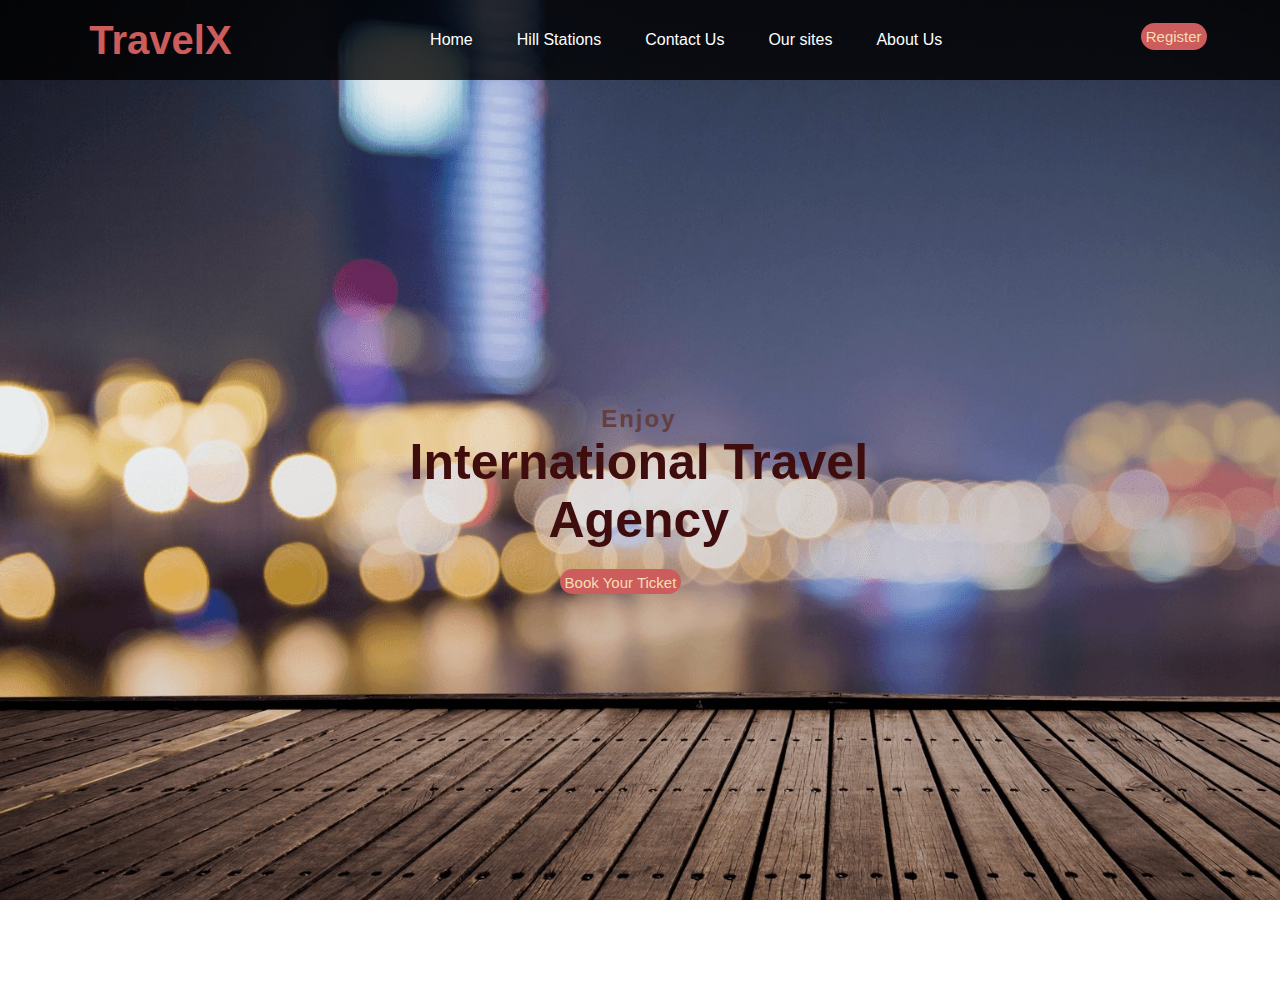
<file: webDev/class/classMaterial1/travelX/index.html>
<!DOCTYPE html>
<html lang="en">
<head>
    <meta charset="UTF-8">
    <meta name="viewport" content="width=device-width, initial-scale=1.0">
    <title>Document</title>
    <link rel="stylesheet" href="style.css">
</head>
<body>
    <div class="container">
        <nav class="navbar">
            <div class="name">
                TravelX
            </div>
            <div class="list">
               <a href="#">Home</a>
               <a href="#">Hill Stations</a>
               <a href="#">Contact Us</a>
               <a href="#">Our sites</a>
               <a href="#">About Us</a>
            </div>
            <div class="register">
                <a href="#">Register</a>
            </div>
        </nav>
        <div class="center">
            <div class="Enjoy"><h2>Enjoy</h2></div>
            <div class="int"><h1>International Travel</h1></div>
            <div class="int"><h1>Agency</h1></div>
            <div class="book"><a href="#">Book Your Ticket</a></div>
        </div>
    </div>
    <div class="space"></div>
</body>
</html>
</file>
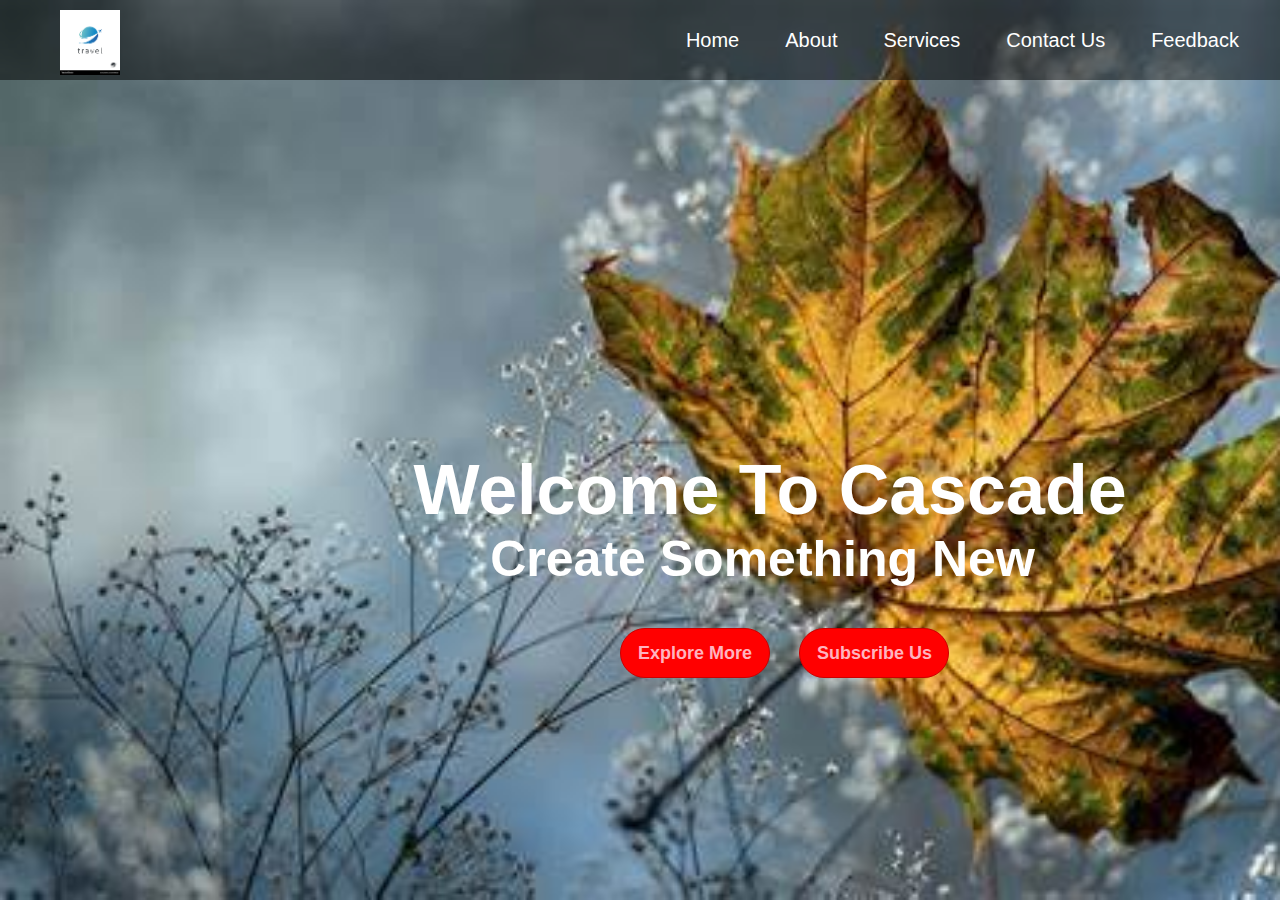
<file: webDev/class/classMaterial1/welTocas/index.html>
<!DOCTYPE html>
<html lang="en">
<head>
    <meta charset="UTF-8">
    <meta name="viewport" content="width=device-width, initial-scale=1.0">
    <title>Document</title>
    <link rel="stylesheet" href="style.css">
</head>
<body>
    <div class="container">
        <nav class="navbar">
            <img id="logo" src="logo.jpg" >
        
        <ul>
            <li><a class="Home" href="#">Home</a></li>
            <li><a href="#">About</a></li>
            <li><a href="#">Services</a></li>
            <li><a href="#">Contact Us</a></li>
            <li><a href="#">Feedback</a></li>
        </ul>
        </nav>
        <div class="center">
            <h1>Welcome To Cascade</h1>
            <h2>Create Something New</h2>
            <div class="buttons">
                <button>Explore More</button>
                <button class="btn">Subscribe Us</button>
            </div>

        </div>
    </div>
</body>
</html>
</file>
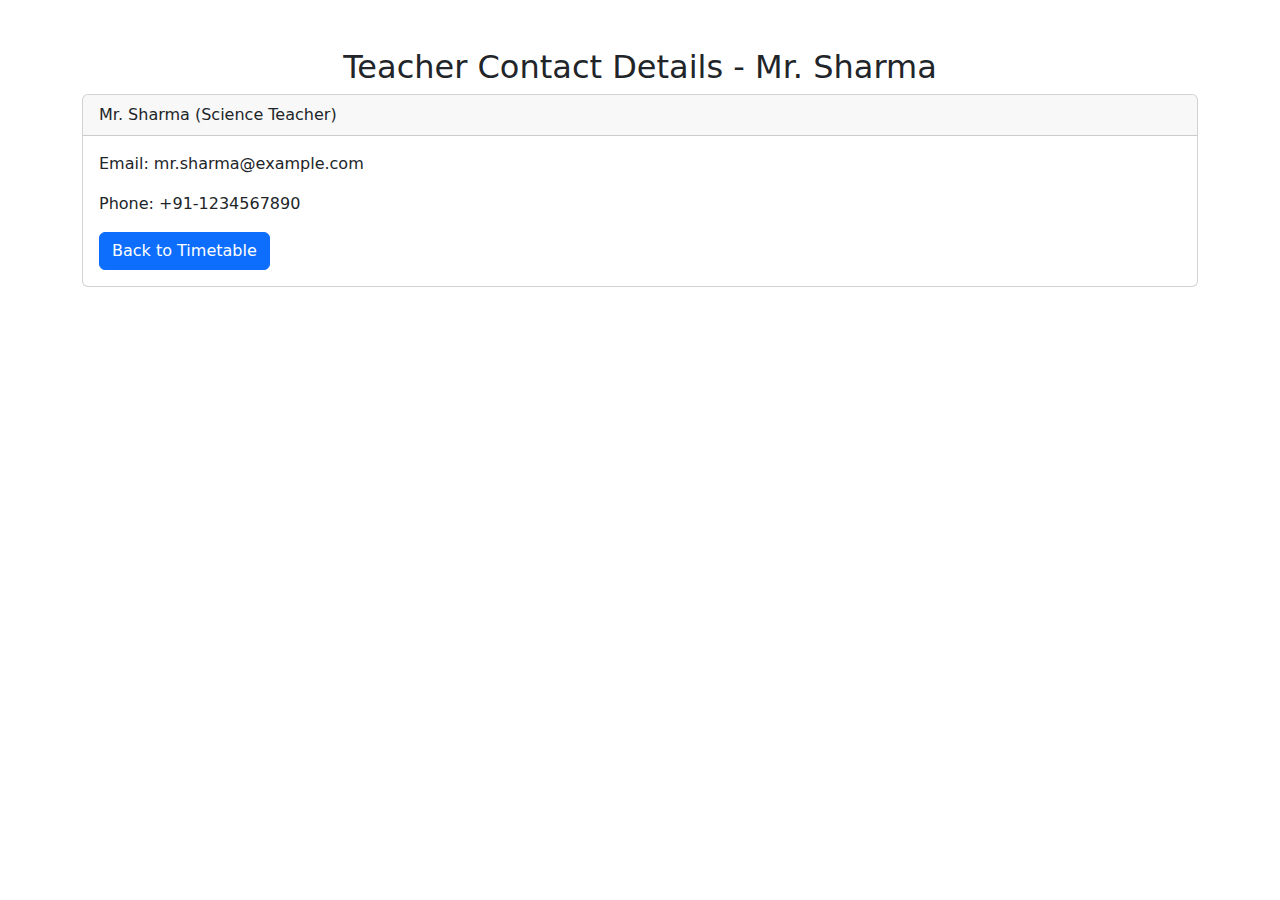
<file: webDev/class/1/vivek/mehta.html>
<!DOCTYPE html>
<html lang="en">
<head>
    <meta charset="UTF-8">
    <meta name="viewport" content="width=device-width, initial-scale=1.0">
    <title>Teacher Details - Mr. Sharma</title>
    <link href="https://cdn.jsdelivr.net/npm/bootstrap@5.3.0/dist/css/bootstrap.min.css" rel="stylesheet">
</head>
<body>
    <div class="container my-5">
        <h2 class="text-center">Teacher Contact Details - Mr. Sharma</h2>
        <div class="card">
            <div class="card-header">
                Mr. Sharma (Science Teacher)
            </div>
            <div class="card-body">
                <p>Email: mr.sharma@example.com</p>
                <p>Phone: +91-1234567890</p>
                <a href="index.html" class="btn btn-primary">Back to Timetable</a>
            </div>
        </div>
    </div>
</body>
</html>
</file>
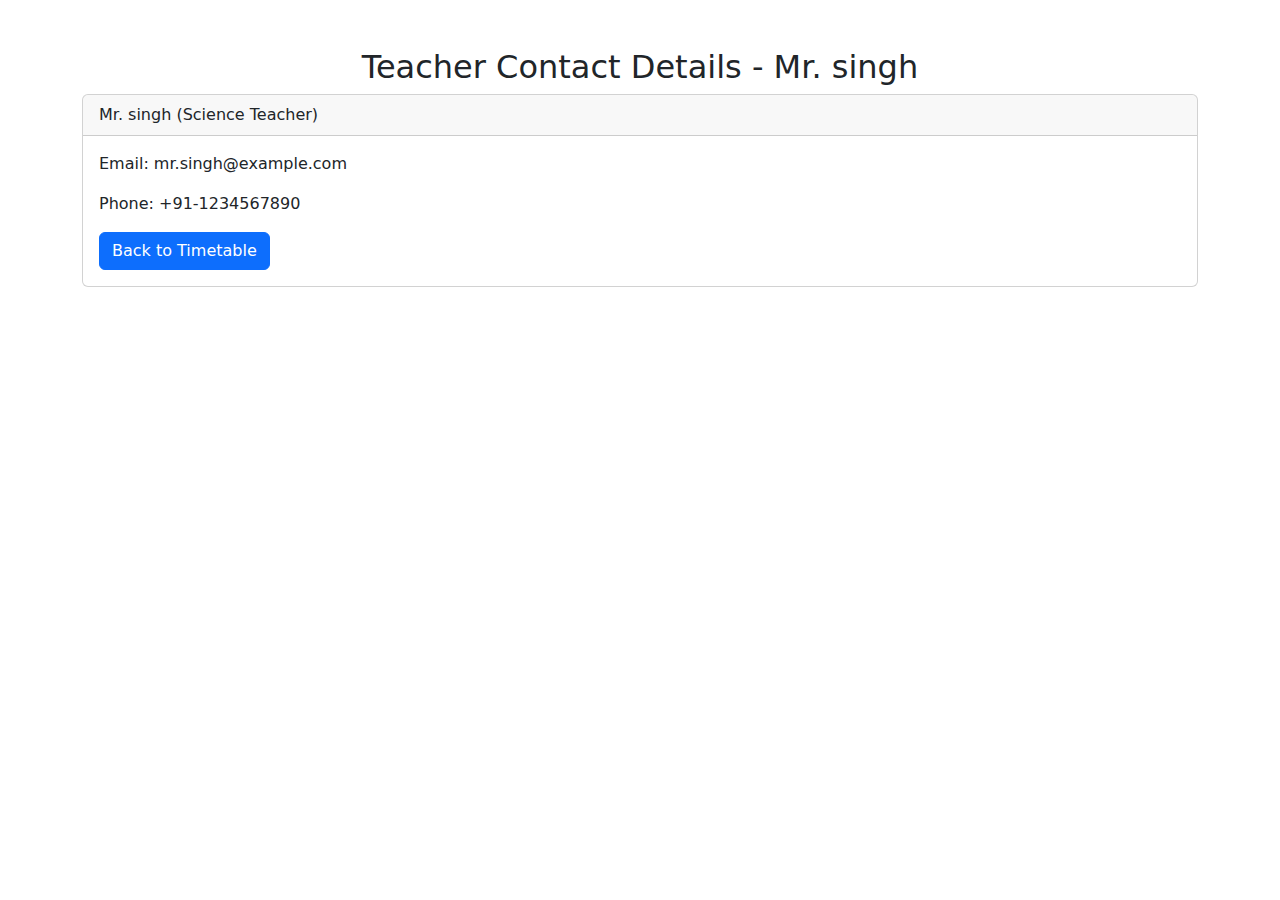
<file: webDev/class/1/vivek/singh.html>
<!DOCTYPE html>
<html lang="en">
<head>
    <meta charset="UTF-8">
    <meta name="viewport" content="width=device-width, initial-scale=1.0">
    <title>Teacher Details - Mr. singh</title>
    <link href="https://cdn.jsdelivr.net/npm/bootstrap@5.3.0/dist/css/bootstrap.min.css" rel="stylesheet">
</head>
<body>
    <div class="container my-5">
        <h2 class="text-center">Teacher Contact Details - Mr. singh</h2>
        <div class="card">
            <div class="card-header">
                Mr. singh (Science Teacher)
            </div>
            <div class="card-body">
                <p>Email: mr.singh@example.com</p>
                <p>Phone: +91-1234567890</p>
                <a href="index.html" class="btn btn-primary">Back to Timetable</a>
            </div>
        </div>
    </div>
</body>
</html>
</file>
<file: webDev/class/classMaterial1/travelX/style.css>
*{
    margin: 0;
    padding:0;
    box-sizing: border-box;
}
.container{
    background: url(age.jpg);
    background-size: cover;
    height: 100vh;
    width:100%;

}
.navbar{
    height: 80px;
    width: 100%;
    background-color: rgba(0,0,0,0.8);
    display: flex;
    justify-content: space-around;
    align-items: center;
}
.name{
    color:indianred;
    font-weight: bold;
    font-family: sans-serif;
    font-size: 40px;
    display: flex;
    justify-content: flex-start;
    user-select: none;
}
.list a{
    text-decoration: none;
    font-family: sans-serif;
    padding: 10px 20px;
    color: white;
}
.register{
    height:25px;
    width: 50px;
    transition: 0.5s linear;
}
.register a{
    text-decoration: none;
    font-family: sans-serif;
    font-size: 15px;
    color:wheat;
    background-color: indianred;
    border-radius: 25px;
    padding:5px 5px;
}
.register a:hover{
    background: transparent;
    color: rgb(98, 11, 248);
}
.center{
    position: absolute;
    top:45%;
    left:32%;
}
.center .Enjoy h2{
   letter-spacing: 2px;
   font-family: sans-serif;
   color:rgb(99, 63, 63);
   display: flex;
   justify-content: center;
}
.center .int h1{
    color:rgb(63, 13, 13);
    font-weight: bold;
    font-family: sans-serif;
    display: flex;
    justify-content: center;
    font-size: 50px;
}
.center .book{
    height: 25px;
    width: fit-content;
    display: flex;
    justify-content: center;
    margin-top: 20px;
    margin-left: 150px;
}
.center .book a{
    text-decoration: none;
    font-family: sans-serif;
    font-size: 15px;
    color:wheat;
    background-color: indianred;
    border-radius: 25px;
    padding:5px 5px;
    display: flex;
    justify-content: center;
    transition: 0.4s linear;
}
.center .book a:hover{
    
    cursor: pointer;
    background-color:rgb(214, 87, 87);
    color:white;
}
.space{
    height:100px;
    width:100%;
    background:linear-gradient(rbga(0,0,0,0.8),rbga(0,0,0,0.2));
}
</file>
<file: webDev/class/classMaterial1/welTocas/style.css>
*{
    margin: 0;
    padding: 0;
}
.container{
    background: url(OIP.jpg) no-repeat;
    height:100vh;
    width: 100%;
    background-size: cover;
}
.navbar{
    height:80px;
    width: 100%;
    background-color: rgba(0,0,0, 0.5);
}
#logo{
    /* margin-left: 20px;
    margin-top: 10px; */
    height: auto;
    width: 60px;
    padding: 10px 60px;
}
.navbar ul{
    float: right;
    margin-right: 20px;
}
.navbar ul li{
    list-style: none;
    display: inline-block;
    margin:0 8px;
    line-height: 80px;
}
.navbar ul li a{
    color: white;
    text-decoration: none;
    font-size: 20px;
    padding: 6px 13px;
    transition-duration: 0.4ms;
    font-family: Arial, Helvetica, sans-serif;
}
.navbar ul li a.active,
.navbar ul li a:hover{
    background-color: red;
    border-radius: 2px;
}
.container .center{
    position: absolute;
    top: 50%;
    left:25%;
    transform: (-50%,-50%);
    font-family: sans-serif;
    user-select: none;
}
.center h1{
    color: white;
    font-size: 70px;
    font-weight: bold;
    width: 900px;
    text-align: center;
}
.center h2{
    color: white;
    font-size: 50px;
    font-weight: bold;
    width: 885px;
    text-align: center;
}
.center .buttons{
    margin:40px 300px;
}
.buttons button{
    height: 50px;
    width:150px;
    color: #ffb3bf;
    font-size: 18px;
    font-weight: bold;
    background: red;
    border:1px solid #cc0000;
    cursor: pointer;
    border-radius: 25px;
}
.buttons .btn{
    margin-left:25px;
}
.buttons .btn:hover{
    background: #cc0000;
}
</file>
